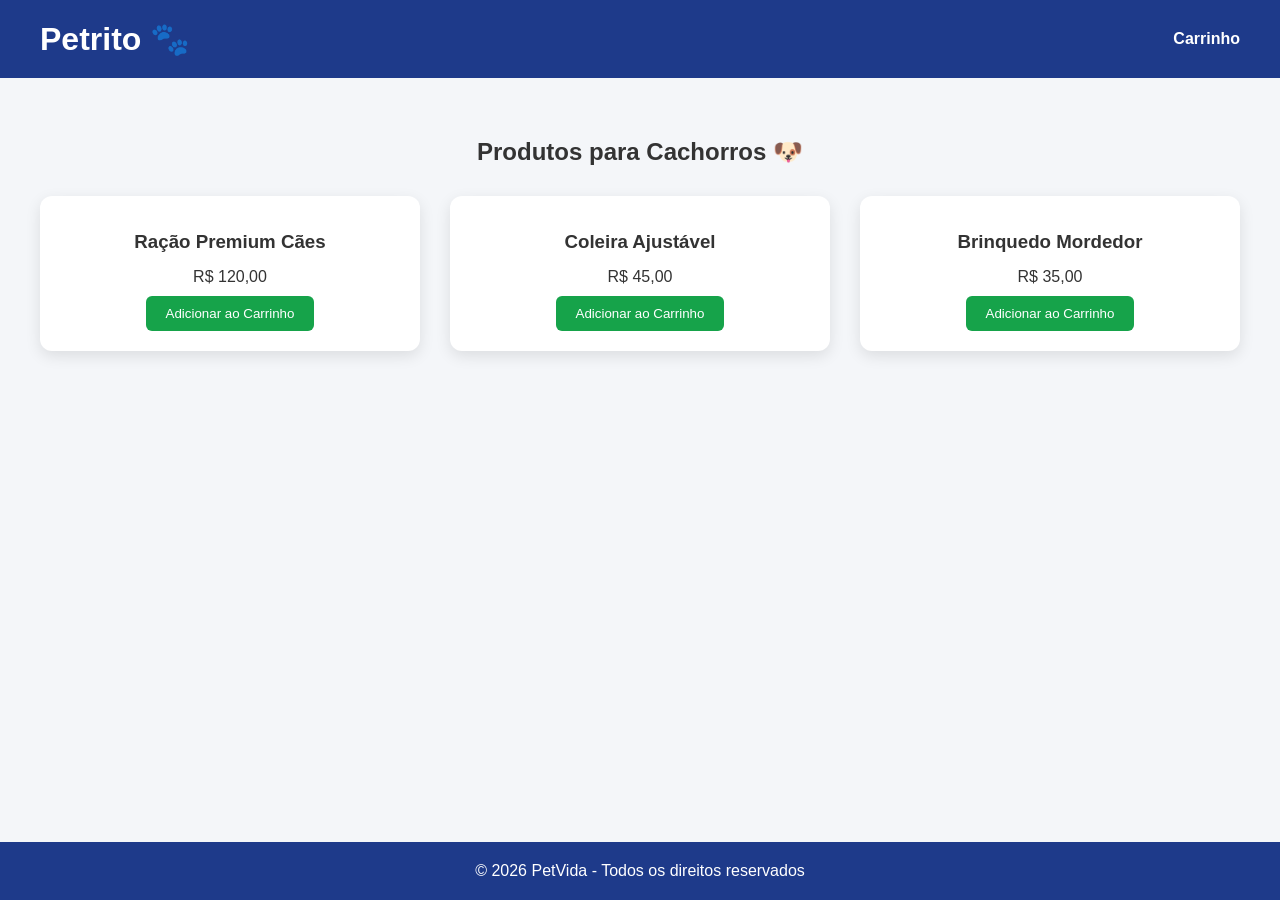
<file: cachorro.html>
<!DOCTYPE html>
<html lang="pt-BR">
<head>
    <meta charset="UTF-8">
    <title>Cachorros - Petrito</title>
    <link rel="stylesheet" href="style.css">
    <script src="script.js"></script>
</head>
<body>

<header>
    <h1><a href="index.html">Petrito 🐾</a></h1>
    <nav>
        <a href="carrinho.html">Carrinho</a>
    </nav>
</header>

<section class="pagina-animal">
    <h2>Produtos para Cachorros 🐶</h2>

    <div class="produtos-container">

        <div class="produto">
            
            <h3>Ração Premium Cães</h3>
            <p>R$ 120,00</p>
            <button onclick="adicionarCarrinho('Ração Premium Cães')">Adicionar ao Carrinho</button>
        </div>

        <div class="produto">
            
            <h3>Coleira Ajustável</h3>
            <p>R$ 45,00</p>
            <button onclick="adicionarCarrinho('Coleira Ajustável')">Adicionar ao Carrinho</button>
        </div>

        <div class="produto">
            
            <h3>Brinquedo Mordedor</h3>
            <p>R$ 35,00</p>
            <button onclick="adicionarCarrinho('Brinquedo Mordedor')">Adicionar ao Carrinho</button>
        </div>

    </div>
</section>

<footer>
    <p>&copy; 2026 PetVida - Todos os direitos reservados</p>
</footer>

</body>
</html>
</file>
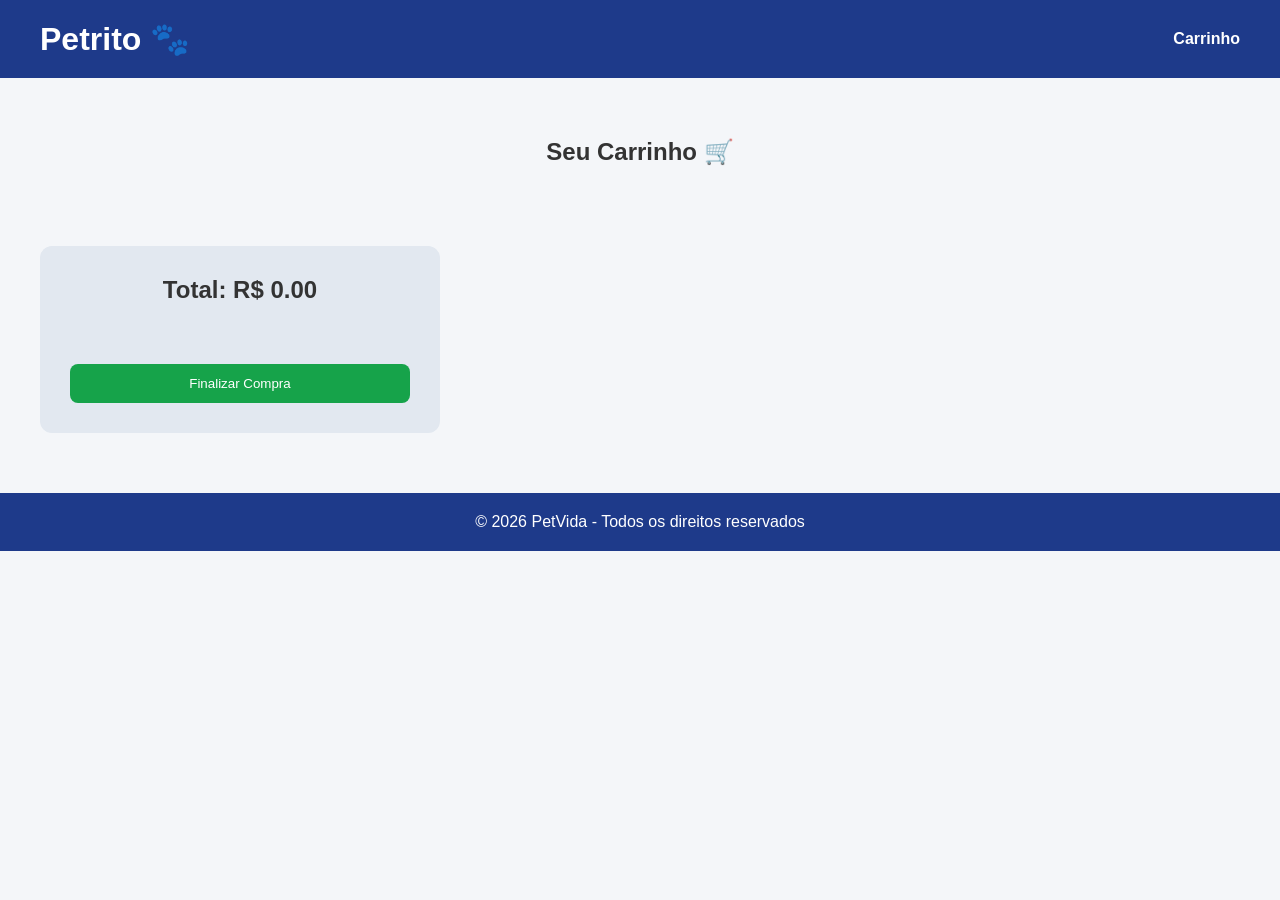
<file: carrinho.html>
<!DOCTYPE html>
<html lang="pt-BR">
<head>
    <meta charset="UTF-8">
    <title>Carrinho - Petrito</title>
    <link rel="stylesheet" href="style.css">
    <script src="script.js"></script>
</head>
<body>

<header>
    <h1><a href="index.html">Petrito 🐾</a></h1>
    <nav>
        <a href="carrinho.html">Carrinho</a>
    </nav>
</header>

<section class="carrinho">
    <h2>Seu Carrinho 🛒</h2>

    <div class="carrinho-container">

        <script>
            obterProdutos().forEach(element => {
                document.write(`
                    <div class="item-carrinho item_carrinho_${Produtos.findIndex(item => item[0] === element[0])}">
    
                        <div class="info-produto">
                            <h3>${element[0]}</h3>

                            <div class="quantidade">
                                <button onclick="retirarProduto('${element[0]}')">-</button>
                                <span class="quantidade_${Produtos.findIndex(item => item[0] === element[0])}">${element[1]}</span>
                                <button onclick="adicionarProduto('${element[0]}')">+</button>
                            </div>
                        </div>

                        <div class="subtotal">
                            <p>Preço Unitário</p>
                            <strong>R$ ${Produtos[Produtos.findIndex(item => item[0] === element[0])][1]},00</strong>
                        </div>

                        <button class="remover" onclick="removerProduto('${element[0]}')">Remover</button>
                        
                    </div>
                `)
            });
            addEventListener("load", atualizarTotal);
        </script>

    </div>

    <!-- faz um javascript pra resumir -->
    <div class="resumo">
       <h2>Total: R$ 0,00</h2>

        <button class="finalizar" onclick="finalizarCompra()">Finalizar Compra</button>
    </div>

</section>

<footer class="index__footer">
    <p>&copy; 2026 PetVida - Todos os direitos reservados</p>
</footer>

</body>
</html>
</file>
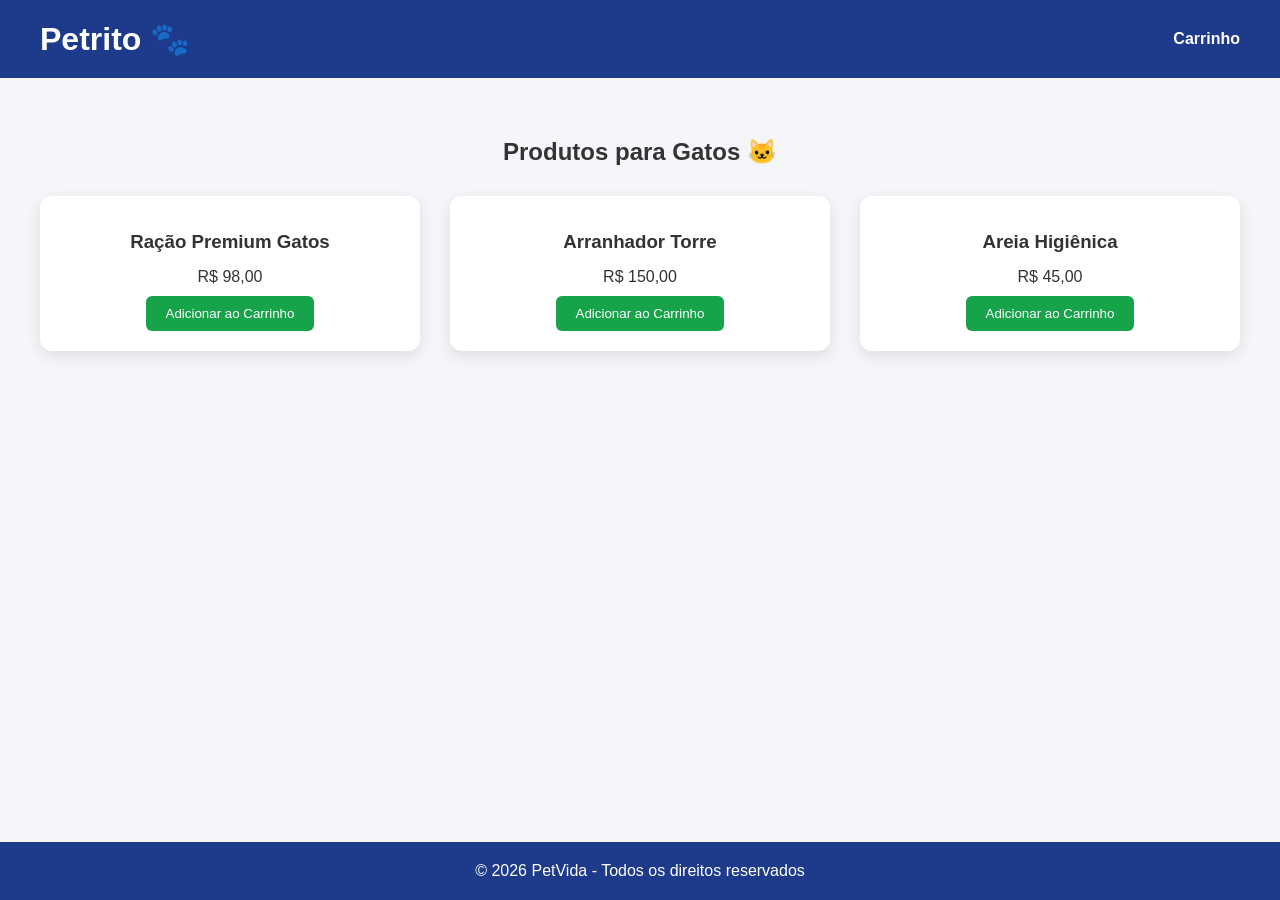
<file: gato.html>
<!DOCTYPE html>
<html lang="pt-BR">
<head>
    <meta charset="UTF-8">
    <title>Gatos - Petrito</title>
    <link rel="stylesheet" href="style.css">
    <script src="script.js"></script>
</head>
<body>

<header>
    <h1><a href="index.html">Petrito 🐾</a></h1>
    <nav>
        <a href="carrinho.html">Carrinho</a>
    </nav>
</header>

<section class="pagina-animal">
    <h2>Produtos para Gatos 🐱</h2>

    <div class="produtos-container">

        <div class="produto">
            
            <h3>Ração Premium Gatos</h3>
            <p>R$ 98,00</p>
            <button onclick="adicionarCarrinho('Ração Premium Gatos')">Adicionar ao Carrinho</button>
        </div>

        <div class="produto">

            <h3>Arranhador Torre</h3>
            <p>R$ 150,00</p>
            <button onclick="adicionarCarrinho('Arranhador Torre')">Adicionar ao Carrinho</button>
        </div>

        <div class="produto">

            <h3>Areia Higiênica</h3>
            <p>R$ 45,00</p>
            <button onclick="adicionarCarrinho('Areia Higiênica')">Adicionar ao Carrinho</button>
        </div>

    </div>
</section>

<footer>
    <p>&copy; 2026 PetVida - Todos os direitos reservados</p>
</footer>

</body>
</html>
</file>
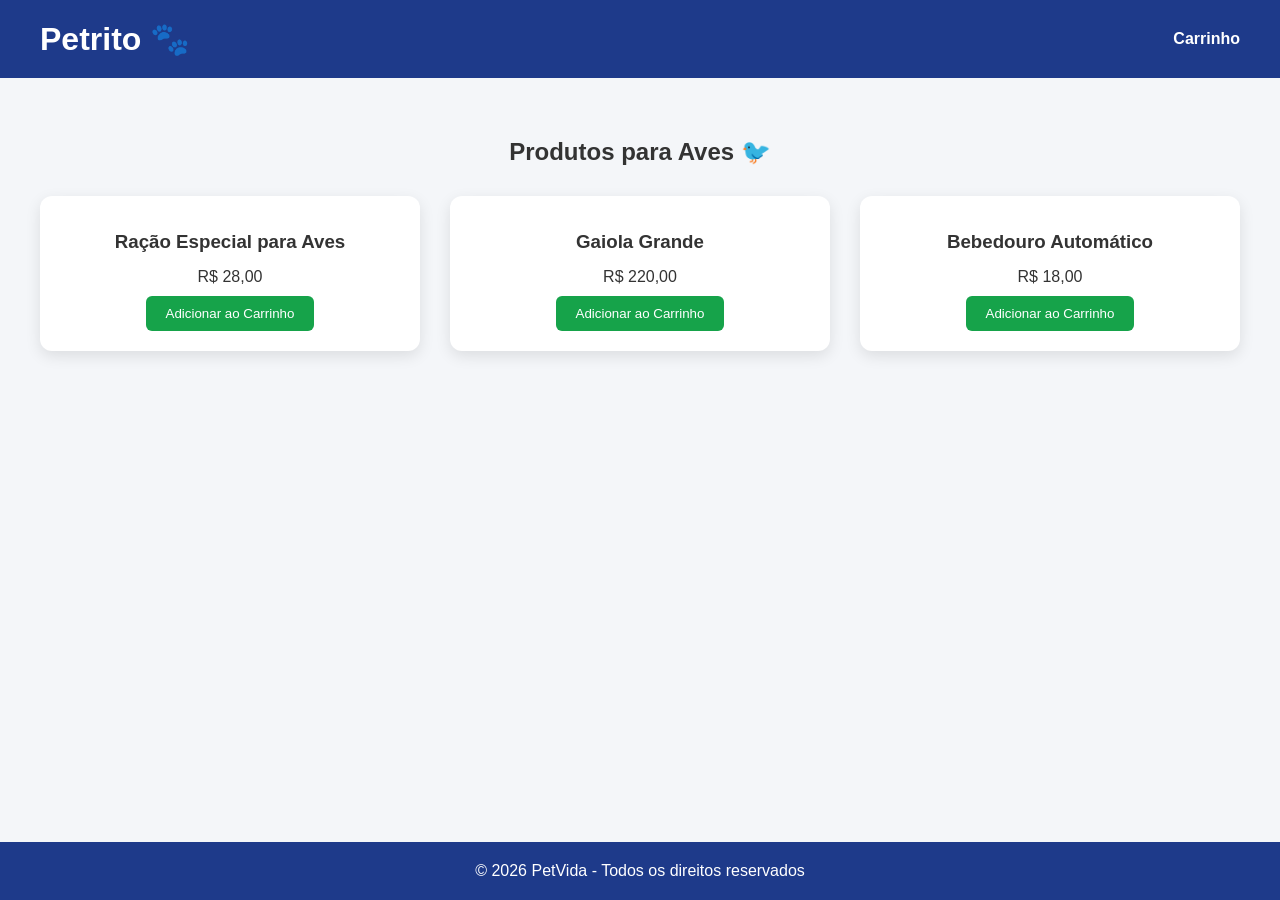
<file: passaro.html>
<!DOCTYPE html>
<html lang="pt-BR">
<head>
    <meta charset="UTF-8">
    <title>Aves - Petrito</title>
    <link rel="stylesheet" href="style.css">
    <script src="script.js"></script>
</head>
<body>

<header>
    <h1><a href="index.html">Petrito 🐾</a></h1>
    <nav>
        <a href="carrinho.html">Carrinho</a>
    </nav>
</header>

<section class="pagina-animal">
    <h2>Produtos para Aves 🐦</h2>

    <div class="produtos-container">

        <div class="produto">
        
            <h3>Ração Especial para Aves</h3>
            <p>R$ 28,00</p>
            <button onclick="adicionarCarrinho('Ração Especial para Aves')">Adicionar ao Carrinho</button>
        </div>

        <div class="produto">
        
            <h3>Gaiola Grande</h3>
            <p>R$ 220,00</p>
            <button onclick="adicionarCarrinho('Gaiola Grande')">Adicionar ao Carrinho</button>
        </div>

        <div class="produto">
            
            <h3>Bebedouro Automático</h3>
            <p>R$ 18,00</p>
            <button onclick="adicionarCarrinho('Bebedouro Automático')">Adicionar ao Carrinho</button>
        </div>

    </div>
</section>

<footer>
    <p>&copy; 2026 PetVida - Todos os direitos reservados</p>
</footer>

</body>
</html>
</file>
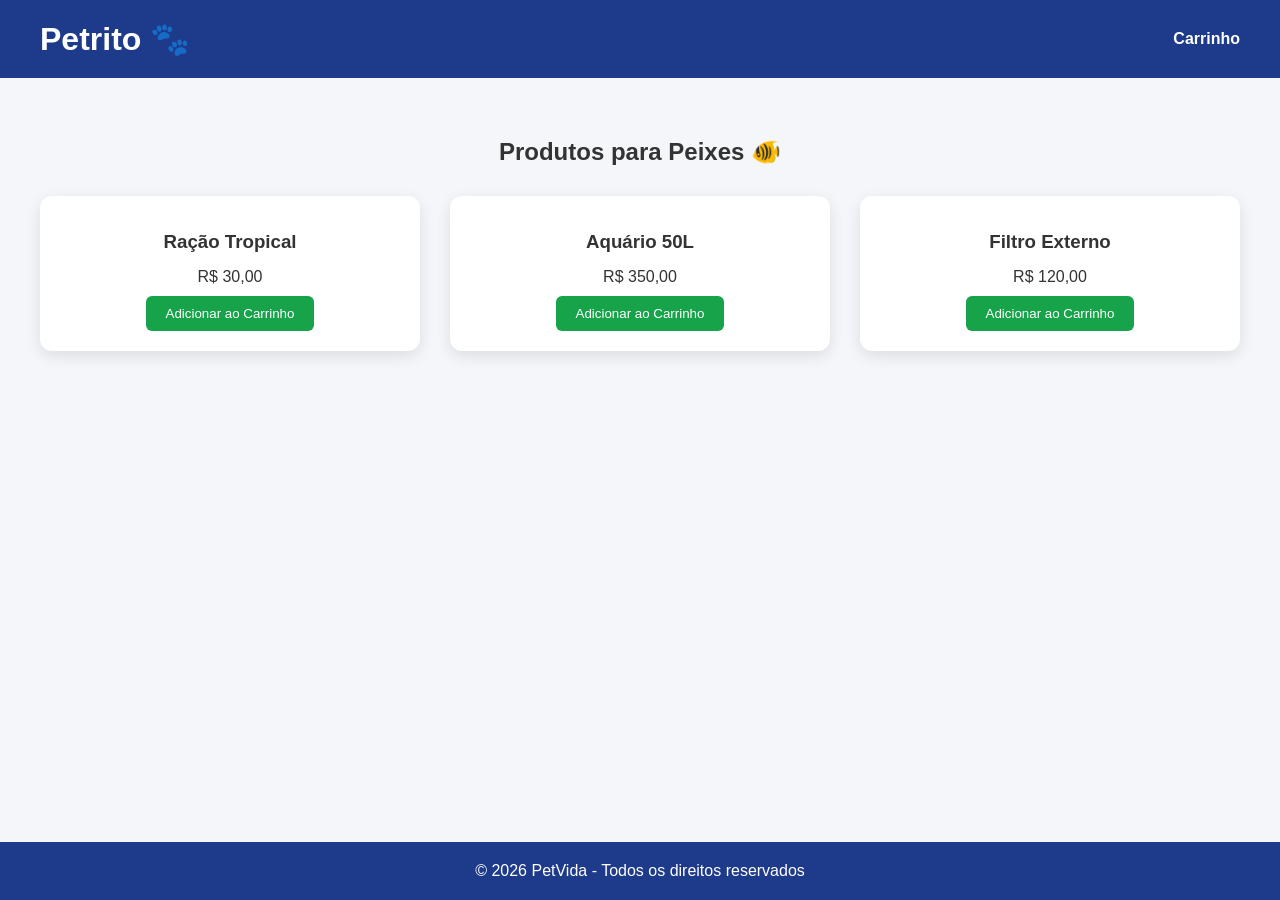
<file: peixe.html>
<!DOCTYPE html>
<html lang="pt-BR">
<head>
    <meta charset="UTF-8">
    <title>Peixes - Petrito</title>
    <link rel="stylesheet" href="style.css">
    <script src="script.js"></script>
</head>
<body>

<header>
    <h1><a href="index.html">Petrito 🐾</a></h1>
    <nav>
        <a href="carrinho.html">Carrinho</a>
    </nav>
</header>

<section class="pagina-animal">
    <h2>Produtos para Peixes 🐠</h2>

    <div class="produtos-container">

        <div class="produto">
            
            <h3>Ração Tropical</h3>
            <p>R$ 30,00</p>
            <button onclick="adicionarCarrinho('Ração Tropical')">Adicionar ao Carrinho</button>
        </div>

        <div class="produto">
            
            <h3>Aquário 50L</h3>
            <p>R$ 350,00</p>
            <button onclick="adicionarCarrinho('Aquário 50L')">Adicionar ao Carrinho</button>
        </div>

        <div class="produto">
            
            <h3>Filtro Externo</h3>
            <p>R$ 120,00</p>
            <button onclick="adicionarCarrinho('Filtro Externo')">Adicionar ao Carrinho</button>
        </div>

    </div>
</section>

<footer>
    <p>&copy; 2026 PetVida - Todos os direitos reservados</p>
</footer>

</body>
</html>
</file>
<file: style.css>
* {
    margin: 0;
    padding: 0;
    box-sizing: border-box;
}

body {
    font-family: Arial, Helvetica, sans-serif;
    background-color: #f4f6f9;
    color: #333;
}


header {
    background-color: #1e3a8a;
    color: white;
    padding: 20px 40px;

    display: flex;
    justify-content: space-between;
    align-items: center;
}

nav ul {
    list-style: none;
    display: flex;
    gap: 20px;
}

header a {
    text-decoration: none;
    color: white;
    font-weight: bold;
    transition: 0.3s;
}

nav a:hover {
    color: #4da6ff;
}

/* 🔹 HERO */
.hero {
    background-image: url("./img/Petrito.png");
    background-size: cover;
    color: white;
    text-align: center;
    height: 100dvh;
    padding: 5em;
}

.hero h2 {
    font-size: 2.5rem;
    margin-bottom: 15px;
}

.hero button {
    margin-top: 20px;
    padding: 12px 25px;
    border: none;
    background-color: #16a34a;
    color: white;
    font-size: 1rem;
    border-radius: 8px;
    cursor: pointer;
    transition: 0.3s;
}

.hero button:hover {
    background-color: #15803d;
}

.categorias {
    padding: 60px 40px;
    text-align: center;
}

.categoria-container {
    margin-top: 30px;
    display: flex;
    justify-content: center;
    gap: 20px;
}

.categoria {
    background-color: white;
    padding: 30px;
    border-radius: 10px;
    width: 200px;
    box-shadow: 0 4px 10px rgba(0,0,0,0.1);
    font-size: 1.2rem;
    cursor: pointer;
    transition: 0.3s;
    text-decoration: none;
    color: black;
}

.categoria:hover {
    transform: translateY(-5px);
}


.produtos {
    padding: 60px 40px;
    text-align: center;
}

.produtos-container {
    margin-top: 30px;
    display: grid;
    grid-template-columns: repeat(auto-fit, minmax(250px, 1fr));
    gap: 30px;
}

.produto {
    background-color: white;
    padding: 20px;
    border-radius: 12px;
    box-shadow: 0 5px 15px rgba(0,0,0,0.1);
    transition: 0.3s;
}

.produto:hover {
    transform: translateY(-5px);
}

.produto img {
    width: 100%;
    height: 180px;
    object-fit: cover;
    border-radius: 8px;
}

.produto h3 {
    margin: 15px 0;
}

.produto button {
    margin-top: 10px;
    padding: 10px 20px;
    border: none;
    background-color: #16a34a;
    color: white;
    border-radius: 6px;
    cursor: pointer;
    transition: 0.3s;
}

.produto button:hover {
    background-color: #15803d;
}


.beneficios {
    background-color: #e2e8f0;
    padding: 50px;
    text-align: center;
}

.beneficios ul {
    margin-top: 20px;
    list-style: none;
}

.beneficios li {
    margin: 10px 0;
    font-size: 1.1rem;
}

footer {
    background-color: #1e3a8a;
    color: white;
    text-align: center;
    padding: 20px;
    position: fixed;
    bottom: 0;
    width: 100%;
}

.index__footer {
    position: static;
}

.pagina-animal {
    padding: 60px 40px;
    text-align: center;
}

.pagina-animal h2 {
    margin-bottom: 30px;
}


.carrinho {
    padding: 60px 40px;
}

.carrinho h2 {
    text-align: center;
    margin-bottom: 40px;
}

.carrinho-container {
    display: flex;
    flex-direction: column;
    gap: 20px;
}

.item-carrinho {
    display: flex;
    align-items: center;
    justify-content: space-between;
    background: white;
    padding: 20px;
    border-radius: 12px;
    box-shadow: 0 5px 15px rgba(0,0,0,0.1);
}

.item-carrinho img {
    width: 100px;
    height: 100px;
    object-fit: cover;
    border-radius: 8px;
}

.info-produto {
    flex: 1;
    margin-left: 20px;
}

.quantidade {
    margin-top: 10px;
    display: flex;
    gap: 10px;
    align-items: center;
}

.quantidade button {
    padding: 5px 10px;
    cursor: pointer;
}

.subtotal {
    text-align: center;
    padding-right: 1em;
}

.remover {
    background: red;
    color: white;
    border: none;
    padding: 8px 12px;
    border-radius: 6px;
    cursor: pointer;
}

.resumo {
    margin-top: 40px;
    background: #e2e8f0;
    padding: 30px;
    border-radius: 12px;
    max-width: 400px;
}

.finalizar {
    margin-top: 20px;
    width: 100%;
    padding: 12px;
    background: #16a34a;
    color: white;
    border: none;
    border-radius: 8px;
    cursor: pointer;
}

.servicos {
    padding: 0 5em;
}

.servicos > h2 {
    font-size: 35px;
    padding: 1em 0 0.5em 0;
}

.servicos > p {
    padding-bottom: 2em;
}

.card-servico {
    display: grid;
    grid-template-columns: auto auto;
    padding: 3em;
}

.card-servico img {
    grid-row: 1 / span 4;
    width: 30em;
    border-radius: 30px;
}

.card-servico > h3 {
    font-size: 30px;
}
</file>
